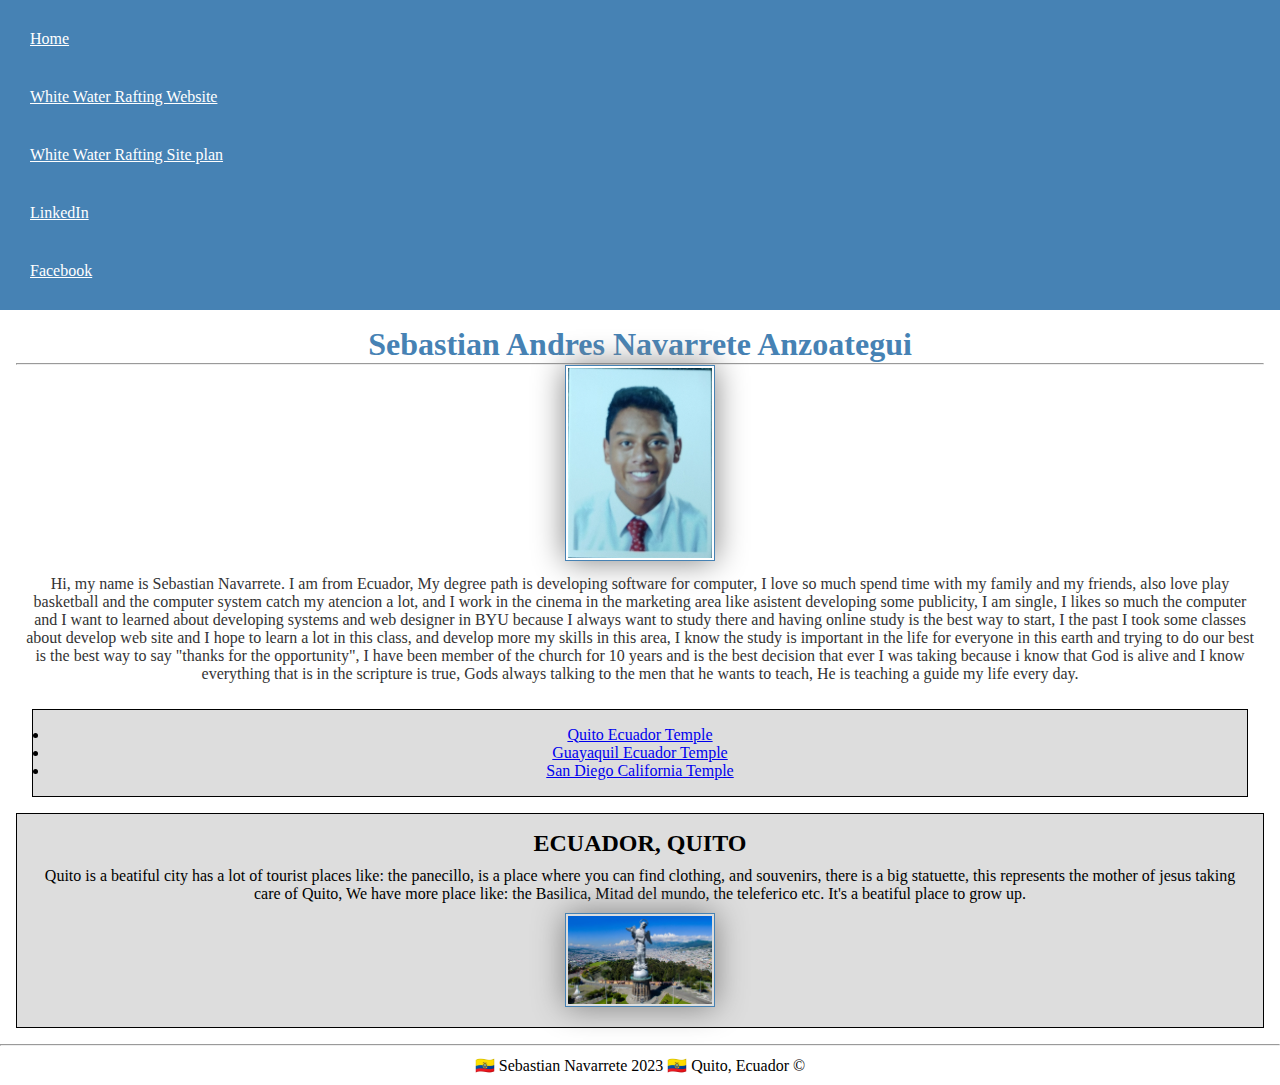
<file: index.html>
<!DOCTYPE html>
<html lang="en-US">
  <head>
    <meta charset="utf-8">
    <meta name="viewport" content="width=device-width, initial-scale1.0">
    <title>Sebastian Andres Navarrete Anzoategui </title>
    <link  href= "styles/styles.css" rel ="stylesheet">
    <meta name=" description" content="this website is for Sebastian Navarrete class WDD130 and my propuse is to lear how
    to develop a website.">
    <meta name="Autor" content ="Sebastian Navarrete">
  </head>
  <body>
    <header>
      <nav>
        <a href = "#">Home</a>
        <a href = "wwr/">White Water Rafting Website</a>
        <a href = "wwr/site-plan-rafting.html">White Water Rafting Site plan</a>
        <a href = "https://www.linkedin.com/in/sebastián-navarrete-158681107/">LinkedIn</a>
        <a href = "https://www.facebook.com/sebitas.nava/">Facebook</a>

      </nav>
    </header>
    <div class="grid">
      <main>
       <h1>Sebastian Andres Navarrete Anzoategui</h1>
       <hr>
        <div class="sebas">
          <img src="images/sebas_foto.jpg" alt="Sebas" width="200">
        </div>
        <p>Hi, my name is Sebastian Navarrete. I am from Ecuador, My degree path is developing software for computer,
        I love so much spend time with my family and my friends, also love play basketball and the computer system catch
        my atencion a lot, and I work in the cinema in the marketing area like asistent developing some publicity, I am single,
        I likes so much the computer and I want to learned about developing systems and web designer in BYU because I always want to
        study there and having online study is the best way to start, I the past I took some classes about develop web site and I hope
        to learn a lot in this class, and develop more my skills in this area, I know the study is important in the life for everyone
        in this earth and trying to do our best is the best way to say "thanks for the opportunity", I have been member of the church
        for 10 years and is the best decision that ever I was taking because i know that God is alive and I know everything that is in
        the scripture is true, Gods always talking to the men that he wants to teach, He is teaching a guide my life every day.
        </p>
        <div class="temple">
          <ul class="box">
            <li><a href="https://www.churchofjesuschrist.org/temples/details/quito-ecuador-temple?lang=eng" target="_blank">Quito Ecuador Temple</a></li>
            <li><a href="https://www.churchofjesuschrist.org/temples/details/guayaquil-ecuador-temple?lang=eng" target="_blank">Guayaquil Ecuador Temple</a></li>
            <li><a href="https://www.churchofjesuschrist.org/temples/details/san-diego-california-temple?lang=eng" target="_blank">San Diego California Temple</a></li>
          </ul>
        </div>
      </main>
      <aside class="box">
        <h2>ECUADOR, QUITO</h2>
          <p> Quito is a beatiful city has a lot of tourist places like: the panecillo, is a place where you can find 
            clothing, and souvenirs, there is a big statuette, this represents the mother of jesus taking care of Quito,
            We have more place like: the Basilica, Mitad del mundo, the teleferico etc. It's a beatiful place to grow up.
          </p>
          <div class="turismo">
              <img src="images/turismo.jpg" alt="country" width="200">
          </div>
      </aside>
  </div>
  
    <footer>
      <hr>
      <p> &#x1F1EA;&#x1F1E8; Sebastian Navarrete 2023 &#x1F1EA;&#x1F1E8; Quito, Ecuador ©</p>
    </footer>
  </body>
</html>
</file>
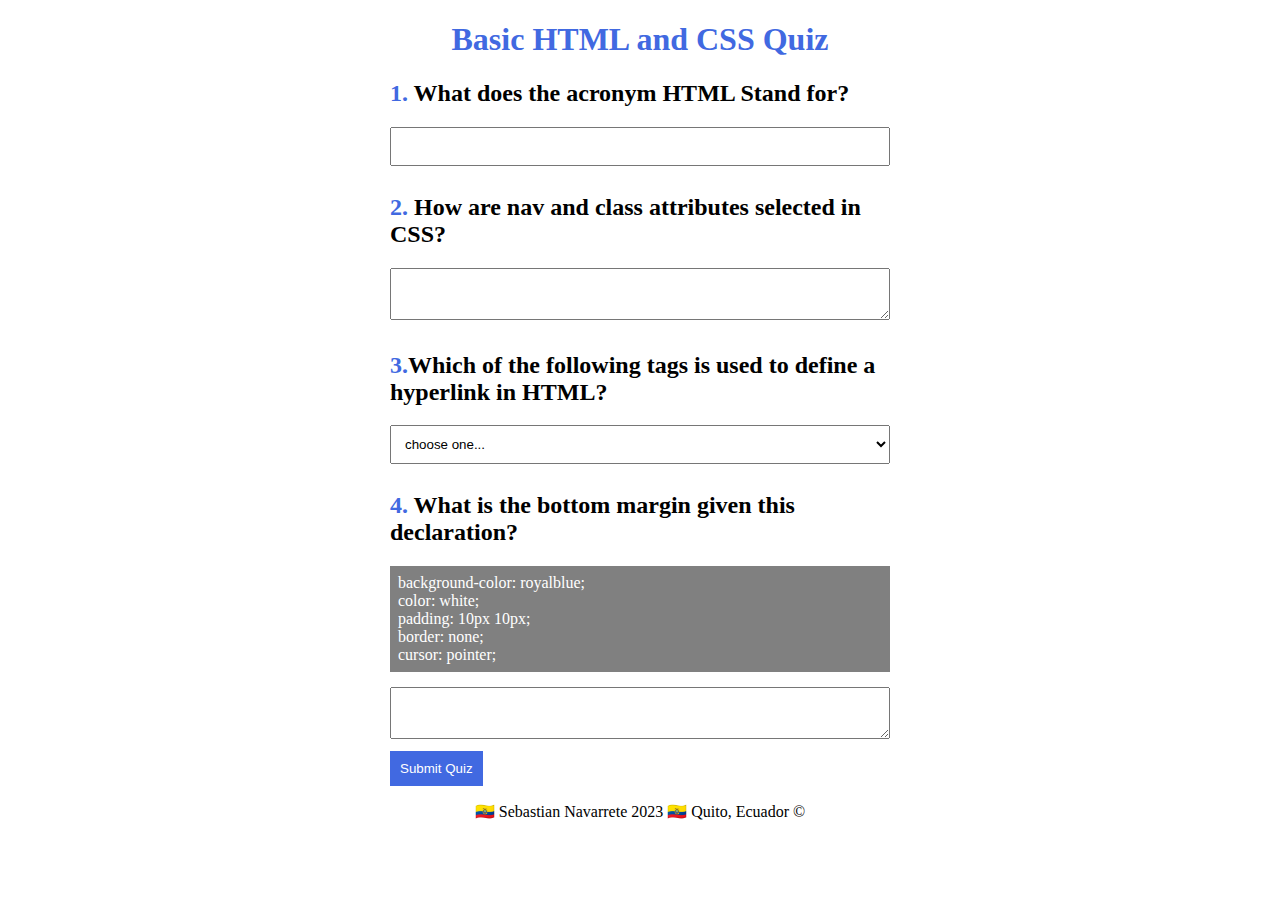
<file: quiz.html>
<!DOCTYPE html>
<html lang="en-US">
  <head>
    <meta charset="utf-8">
    <meta name="viewport" content="width=device-width, initial-scale1.0">
    <title>Quiz page </title>
    <link  href= "styles/quiz.css" rel ="stylesheet">
    <meta name=" description" content="For this page I want to recolect information througth the 
    users">
    <meta name="Autor" content ="Sebastian Navarrete">
  </head>
  <body>
    <header>
        <h1>Basic HTML and CSS Quiz</h1>
        <form>
            <h2 class="q1"><span style="color: royalblue;">1.</span> What does the acronym HTML Stand for?</h2>
            <input type="text" name="q1" id="q1">
            
            <h2 class="q2"> <span style="color: royalblue;">2.</span> How are nav and class attributes selected in CSS?</h2>            
            <textarea name="q2" id="q2"></textarea>
            
            <h2 class="q3"> <span style="color: royalblue;">3.</span>Which of the following tags is used to define a hyperlink in HTML?</h2>
            <select name="q3" id="q3">
              <option value="option1">choose one...</option>
              <option value="option2">&lt;a&gt;</option>
              <option value="option3">&lt;h1&gt;</option>
              <option value="option3">&lt;p&gt;</option>
              <option value="option3">&lt;div&gt;</option>
                
            </select>
            
            <h2 class="q4"><span style="color: royalblue;">4.</span> What is the bottom margin given this declaration?</h2>
            <div class ="box"> 
                background-color: royalblue;<br>
                color: white; <br>
                padding: 10px 10px; <br>
                border: none;<br>
                cursor: pointer; <br>
            </div>
            <textarea name="q4" id="q4"></textarea>

            <input type="submit" value="Submit Quiz">
          </form>      
    </header>
    <footer>
      <p> &#x1F1EA;&#x1F1E8; Sebastian Navarrete 2023 &#x1F1EA;&#x1F1E8; Quito, Ecuador ©</p>
    </footer>
  </body>
</html>
</file>
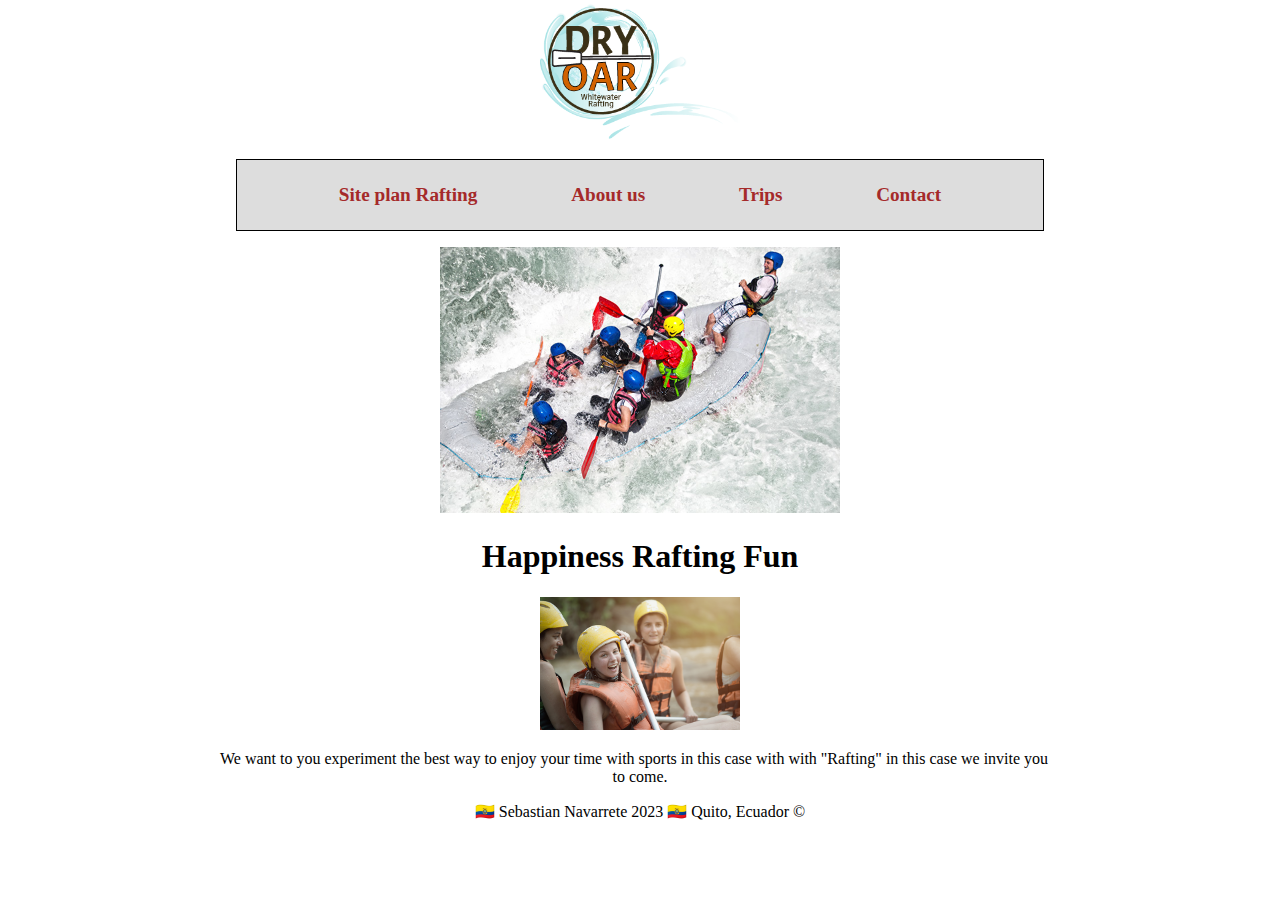
<file: wwr/about.html>
<!DOCTYPE html>
<html lang="en-US">
  <head>
    <meta charset="utf-8" />
    <meta name="viewport" content="width=device-width, initial-scale1.0" />
    <title>About us | Sebastian Navarrete</title>
    <link  href= "styles/rafting.css" rel ="stylesheet" />
    <meta name=" description" content="The propuse is continue learnig how to develop website">
    <meta name="Autor" content ="Sebastian Navarrete">
  </head>
  <body>
    <header>
        <img src="images/roundlogo.png" alt="Rafting Site Logo" width="200">
        <nav>
        <a href = "site-plan-rafting.html">Site plan Rafting</a>
        <a href = "about.html">About us</a>
        <a href = "Trips.html">Trips</a>
        <a href = "contact.html">Contact</a>
        </nav>
    </header>
    <main>
        <div>
            <hero>
                <img src="images/rafting42_600.jpg" alt="Rafting" width="400">
                <h1>Happiness Rafting Fun</h1>
                <img src="images/happy21_600.png" alt="Rafting" width="200">
                <p> We want to you experiment the best way to enjoy your time with 
                    sports in this case with with "Rafting" in this case we invite you to come.</p>    
            </hero>
        </div>
    </main>
      <footer>
      <p> &#x1F1EA;&#x1F1E8; Sebastian Navarrete 2023 &#x1F1EA;&#x1F1E8; Quito, Ecuador ©</p>
    </footer>
  </body>
</html>
</file>
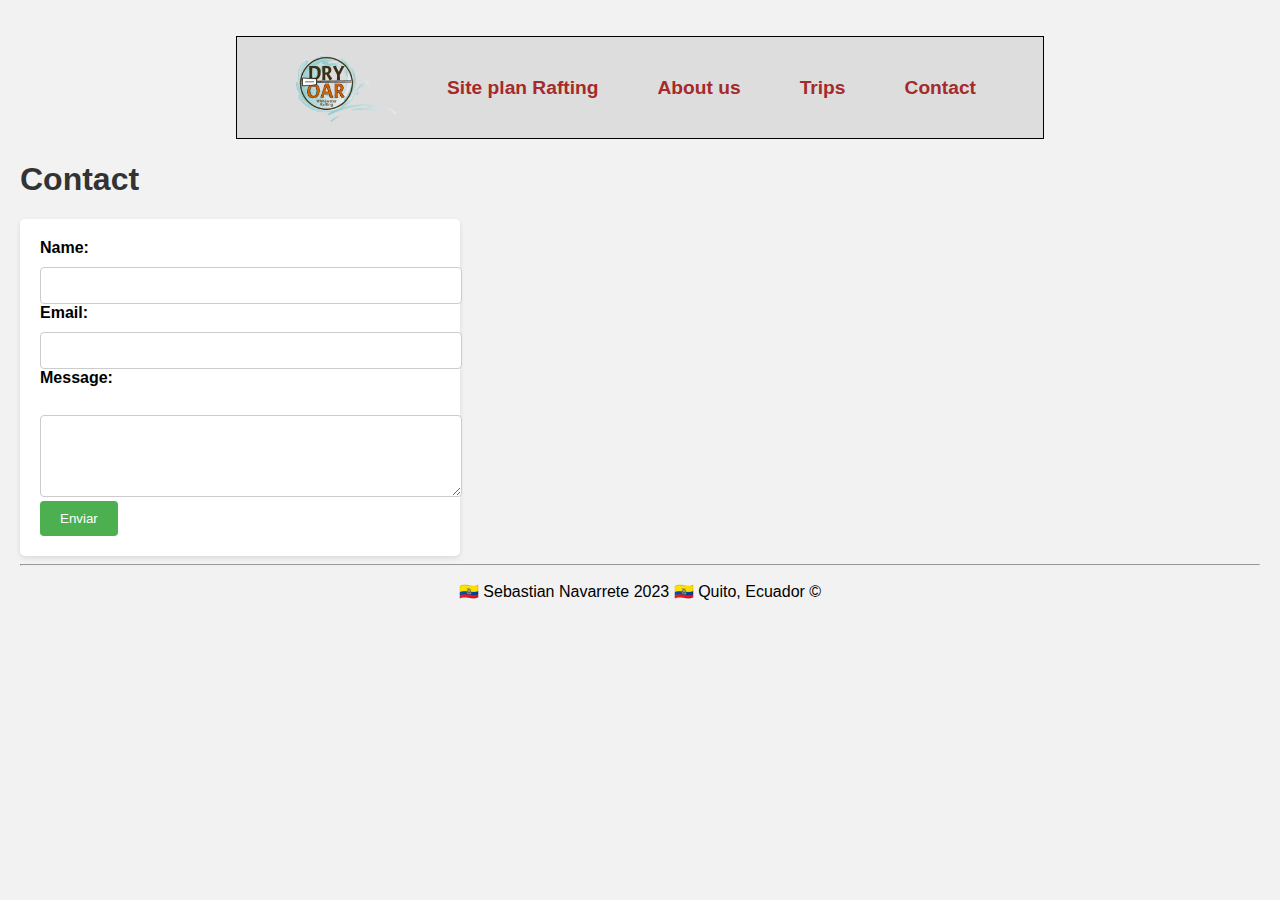
<file: wwr/contact.html>
<!DOCTYPE html>
<html lang="en-US">
  <head>
    <meta charset="utf-8">
    <meta name="viewport" content="width=device-width, initial-scale1.0">
    <title> Contact us | Sebastian Navarrete</title>
    <link  href= "styles/contact.css" rel ="stylesheet">
    <meta name=" description" content="Here can find information about contact">
    <meta name="Autor" content ="Sebastian Navarrete">
  </head>
  <body>
    <header>    
        <nav>
          <img class="logo" src="images/roundlogo.png" alt="Rafting Site Logo" width="100">
          <a class="site" href = "site-plan-rafting.html">Site plan Rafting</a>
          <a class="about" href = "about.html">About us</a>
          <a class="trips" href = "Trips.html">Trips</a>
          <a class="contact" href = "contact.html">Contact</a>
        </nav>  
    </header>
    <main class="contact">
      

        <h1>Contact</h1>
        <form action="enviar_formulario.php" method="POST">
          <label for="nombre">Name:</label>
          <input type="text" id="nombre" name="nombre" required><br>

          <label for="email">Email:</label>
          <input type="email" id="email" name="email" required><br>

          <label for="mensaje">Message:</label><br>
          <textarea id="mensaje" name="mensaje" rows="4" required></textarea><br>

          <input type="submit" value="Enviar">
        </form>
      </main>
    <hr>
      <footer>
      <p> &#x1F1EA;&#x1F1E8; Sebastian Navarrete 2023 &#x1F1EA;&#x1F1E8; Quito, Ecuador ©</p>
    </footer>
  </body>
</html>
</file>
<file: styles/styles.css>
* {
    margin: 0;
    padding: 0;
    box-sizing: border-box;
}
.box {
    margin: 1rem;
    border: 1px solid rgba(0, 0, 0, 1);
    padding: 1rem;
    background-color: #ddd;
    color: #000;
    
}
nav {   
    background-color: steelblue;
    padding: 10px;
}
nav a {
    color: white;
    display: block;
    padding: 20px;
}
h1 {
    color: steelblue
}
img {
    width: 150px;
    height: auto;
    border: 1px solid steelblue;
    padding: 2px;
    box-shadow: 0 0 30px gray
}
p {
    padding: 10px;
    text-align: center;
}
main {
    margin: 1em;
    color: #333 ;
    text-align: center;
}
aside{
    
    margin: 1em;
    border: 2px solid steelblue;
    background-color: azure;
    color: #333 ;
    text-align: center;
}
</file>
<file: styles/quiz.css>
h1 {
    text-align: center;
    color: royalblue;
}
h2 {
    font-size: 0 auto;
    
}

form {
    width: 500px;
    margin: 0 auto;
  }
  
  input[type="text"],
  textarea,
  select,
  input[type="number"] {
    width: 100%;
    padding: 10px;
    margin-bottom: 8px;
    box-sizing: border-box;
  }
  
  input[type="submit"] {
    background-color: royalblue;
    color: white;
    padding: 10px 10px;
    border: none;
    cursor: pointer;
    
    
  }
  
  input[type="submit"]:hover {
    background-color: #45a049;
  }
  
.box {
    
    background-color: gray;
    color: white;
    padding: 8px 8px;
    border: none;
    cursor: pointer;
    text-align: justify;
    margin-bottom: 15px;
}

footer {
  max-width: 840px;
  margin: 0 auto;
  text-align: center;
  
}
</file>
<file: wwr/styles/rafting.css>
header,body, footer {
    max-width: 840px;
    margin: 0 auto;
    text-align-last: center;

}
/* This part set up the header I set up first the 
nav box and them the object inside the nav */
nav {
    margin: 1rem;
    border: 1px solid rgba(0, 0, 0, 1);
    padding: 1rem;
    background-color: #ddd;
    color: #000;
    display: flex;
    justify-content: space-evenly;
    align-items: center;

}

nav a {
    display: block;
    padding: 0.5rem;
    text-decoration: none;
    font-size: 1.2rem;
    font-weight: 700;
    color: brown; 

}
header {
    flex-direction: column-reverse; 
}
.logo{
    min-width: 100px;
}
.site{
    min-width: 100px;
}
.about{
    min-width: 100px;
}
.trips{
    min-width: 100px;
}
.contact{
    min-width: 100px;
}
/* Here I Finish the head */
/* Lest continue with the main */

.happiness{
    font-size: 30px;
    text-align: center;
}
.rafting {
    display: block;
    float: right;
    width: 150px;
    height: auto;
    border: 1px solid steelblue;
    box-shadow: 0 0 30px black;
    justify-content: space-around;
}

.fun {
    display: block;
    float: left;
    width: 150px;
    height: auto;
    border: 1px solid steelblue;
    box-shadow: 0 0 30px black;
    justify-content: space-around;
}

.parag {
    display: block;
    padding: 1rem;
    justify-content: space-around;

}
.box {
    list-style-type: none;
    display: flex;
    justify-content: space-around;

}

/* here we can set up de contac page from HTML */
</file>
<file: wwr/styles/contact.css>
header, footer {
    max-width: 840px;
    margin: 0 auto;
    text-align-last: center;

}

nav {
    margin: 1rem;
    border: 1px solid rgba(0, 0, 0, 1);
    padding: 1rem;
    background-color: #ddd;
    color: #000;
    display: flex;
    justify-content: space-evenly;
    align-items: center;

}
nav a {
    display: block;
    padding: 0.5rem;
    text-decoration: none;
    font-size: 1.2rem;
    font-weight: 700;
    color: brown; 

}
body {
    font-family: Arial, sans-serif;
    margin: 0;
    padding: 20px;
    background-color: #f2f2f2;
}

h1 {
    color: #333;
}

form {
    max-width: 400px;
    margin-top: 20px;
    background-color: #fff;
    padding: 20px;
    border-radius: 5px;
    box-shadow: 0 2px 5px rgba(0, 0, 0, 0.1);
}

label {
    display: block;
    margin-bottom: 10px;
    font-weight: bold;
}

input[type="text"],
input[type="email"],
textarea {
    width: 100%;
    padding: 10px;
    border: 1px solid #ccc;
    border-radius: 4px;
}

input[type="submit"] {
    background-color: #4CAF50;
    color: #fff;
    border: none;
    padding: 10px 20px;
    border-radius: 4px;
    cursor: pointer;
}

input[type="submit"]:hover {
    background-color: #45a049;
}
</file>
